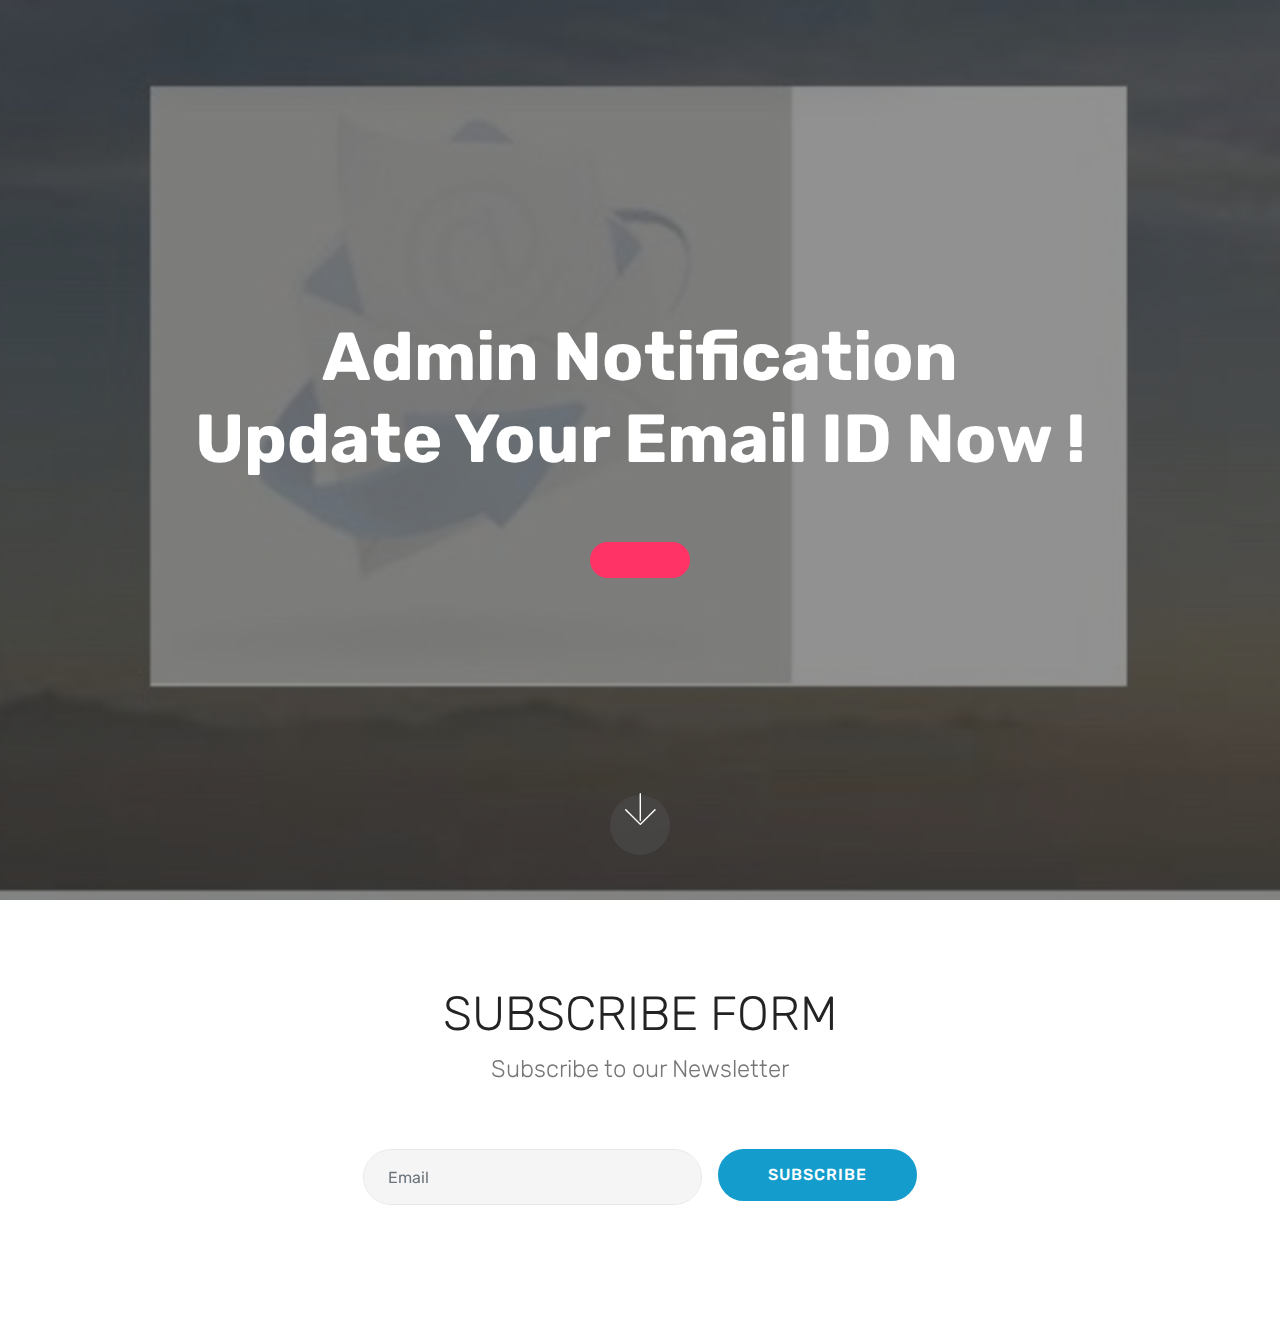
<file: page1.html>
<!DOCTYPE html>
<html  >
<head>
  <!-- Site made with Mobirise Website Builder v4.12.2, https://mobirise.com -->
  <meta charset="UTF-8">
  <meta http-equiv="X-UA-Compatible" content="IE=edge">
  <meta name="generator" content="Mobirise v4.12.2, mobirise.com">
  <meta name="twitter:card" content="summary_large_image"/>
  <meta name="twitter:image:src" content="assets/images/page1-meta.jpg">
  <meta property="og:image" content="assets/images/page1-meta.jpg">
  <meta name="twitter:title" content="Page 1">
  <meta name="viewport" content="width=device-width, initial-scale=1, minimum-scale=1">
  <link rel="shortcut icon" href="assets/images/logo4.png" type="image/x-icon">
  <meta name="description" content="Web Page Maker Description">
  
  <title>Page 1</title>
  <link rel="stylesheet" href="assets/web/assets/mobirise-icons/mobirise-icons.css">
  <link rel="stylesheet" href="assets/bootstrap/css/bootstrap.min.css">
  <link rel="stylesheet" href="assets/bootstrap/css/bootstrap-grid.min.css">
  <link rel="stylesheet" href="assets/bootstrap/css/bootstrap-reboot.min.css">
  <link rel="stylesheet" href="assets/tether/tether.min.css">
  <link rel="stylesheet" href="assets/theme/css/style.css">
  <link rel="preload" as="style" href="assets/mobirise/css/mbr-additional.css"><link rel="stylesheet" href="assets/mobirise/css/mbr-additional.css" type="text/css">
  
  
  
</head>
<body>
  <section class="cid-rRX3QEUgGV mbr-fullscreen mbr-parallax-background" id="header2-0">

    

    <div class="mbr-overlay" style="opacity: 0.5; background-color: rgb(35, 35, 35);"></div>

    <div class="container align-center">
        <div class="row justify-content-md-center">
            <div class="mbr-white col-md-10">
                <h1 class="mbr-section-title mbr-bold pb-3 mbr-fonts-style display-1">
                    Admin Notification<br>Update Your Email ID Now !</h1>
                
                <p class="mbr-text pb-3 mbr-fonts-style display-5"></p>
                <div class="mbr-section-btn"><a class="btn btn-md btn-secondary display-4" href="https://mobirise.co"></a></div>
            </div>
        </div>
    </div>
    <div class="mbr-arrow hidden-sm-down" aria-hidden="true">
        <a href="#next">
            <i class="mbri-down mbr-iconfont"></i>
        </a>
    </div>
</section>

<section class="engine"><a href="https://mobirise.info/k">how to develop your own website</a></section><section class="mbr-section form3 cid-rRXACzrgf1" id="form3-a">

    

    

    <div class="container">
        <div class="row justify-content-center">
            <div class="title col-12 col-lg-8">
                <h2 class="align-center pb-2 mbr-fonts-style display-2">
                    SUBSCRIBE FORM
                </h2>
                <h3 class="mbr-section-subtitle align-center pb-5 mbr-light mbr-fonts-style display-5">
                    Subscribe to our Newsletter
                </h3>
            </div>
        </div>

        <div class="row py-2 justify-content-center">
            <div class="col-12 col-lg-6  col-md-8 " data-form-type="formoid">
                <!---Formbuilder Form--->
                <form action="https://mobirise.com/" method="POST" class="mbr-form form-with-styler" data-form-title="Mobirise Form"><input type="hidden" name="email" data-form-email="true" value="574dgI3CxUwRD1ZMRhcdlDYDHL7Dtv+kbgi49w7sEyeSBJnis3d+Bk67z/ja23kouxGKzuYuWxXcRnRY/Pta9Gc0dZmrK3F3beNvj71Ma4ael2TDzTB52as1Q2JTHSfc">
                    <div class="row">
                        <div hidden="hidden" data-form-alert="" class="alert alert-success col-12">Thanks for filling out the form!</div>
                        <div hidden="hidden" data-form-alert-danger="" class="alert alert-danger col-12">
                        </div>
                    </div>
                    <div class="dragArea row">
                        <div class="form-group col" data-for="email">
                            <input type="email" name="email" placeholder="Email" data-form-field="Email" required="required" class="form-control display-7" id="email-form3-a">
                        </div>
                        <div class="col-auto input-group-btn">
                            <button type="submit" class="btn btn-primary  display-4">SUBSCRIBE</button>
                        </div>
                    </div>
                </form><!---Formbuilder Form--->
            </div>
        </div>
    </div>
</section>


  <script src="assets/web/assets/jquery/jquery.min.js"></script>
  <script src="assets/popper/popper.min.js"></script>
  <script src="assets/bootstrap/js/bootstrap.min.js"></script>
  <script src="assets/tether/tether.min.js"></script>
  <script src="assets/smoothscroll/smooth-scroll.js"></script>
  <script src="assets/parallax/jarallax.min.js"></script>
  <script src="assets/theme/js/script.js"></script>
  <script src="assets/formoid/formoid.min.js"></script>
  
  
</body>
</html>
</file>
<file: assets/web/assets/mobirise-icons/mobirise-icons.css>
@font-face {
  font-family: 'MobiriseIcons';
  src:  url('mobirise-icons.eot?spat4u');
  src:  url('mobirise-icons.eot?spat4u#iefix') format('embedded-opentype'),
    url('mobirise-icons.ttf?spat4u') format('truetype'),
    url('mobirise-icons.woff?spat4u') format('woff'),
    url('mobirise-icons.svg?spat4u#MobiriseIcons') format('svg');
  font-weight: normal;
  font-style: normal;
  font-display: swap;
}

[class^="mbri-"], [class*=" mbri-"] {
  /* use !important to prevent issues with browser extensions that change fonts */
  font-family: MobiriseIcons !important;
  speak: none;
  font-style: normal;
  font-weight: normal;
  font-variant: normal;
  text-transform: none;
  line-height: 1;

  /* Better Font Rendering =========== */
  -webkit-font-smoothing: antialiased;
  -moz-osx-font-smoothing: grayscale;
}

.mbri-add-submenu:before {
  content: "\e900";
}
.mbri-alert:before {
  content: "\e901";
}
.mbri-align-center:before {
  content: "\e902";
}
.mbri-align-justify:before {
  content: "\e903";
}
.mbri-align-left:before {
  content: "\e904";
}
.mbri-align-right:before {
  content: "\e905";
}
.mbri-android:before {
  content: "\e906";
}
.mbri-apple:before {
  content: "\e907";
}
.mbri-arrow-down:before {
  content: "\e908";
}
.mbri-arrow-next:before {
  content: "\e909";
}
.mbri-arrow-prev:before {
  content: "\e90a";
}
.mbri-arrow-up:before {
  content: "\e90b";
}
.mbri-bold:before {
  content: "\e90c";
}
.mbri-bookmark:before {
  content: "\e90d";
}
.mbri-bootstrap:before {
  content: "\e90e";
}
.mbri-briefcase:before {
  content: "\e90f";
}
.mbri-browse:before {
  content: "\e910";
}
.mbri-bulleted-list:before {
  content: "\e911";
}
.mbri-calendar:before {
  content: "\e912";
}
.mbri-camera:before {
  content: "\e913";
}
.mbri-cart-add:before {
  content: "\e914";
}
.mbri-cart-full:before {
  content: "\e915";
}
.mbri-cash:before {
  content: "\e916";
}
.mbri-change-style:before {
  content: "\e917";
}
.mbri-chat:before {
  content: "\e918";
}
.mbri-clock:before {
  content: "\e919";
}
.mbri-close:before {
  content: "\e91a";
}
.mbri-cloud:before {
  content: "\e91b";
}
.mbri-code:before {
  content: "\e91c";
}
.mbri-contact-form:before {
  content: "\e91d";
}
.mbri-credit-card:before {
  content: "\e91e";
}
.mbri-cursor-click:before {
  content: "\e91f";
}
.mbri-cust-feedback:before {
  content: "\e920";
}
.mbri-database:before {
  content: "\e921";
}
.mbri-delivery:before {
  content: "\e922";
}
.mbri-desktop:before {
  content: "\e923";
}
.mbri-devices:before {
  content: "\e924";
}
.mbri-down:before {
  content: "\e925";
}
.mbri-download:before {
  content: "\e989";
}
.mbri-drag-n-drop:before {
  content: "\e927";
}
.mbri-drag-n-drop2:before {
  content: "\e928";
}
.mbri-edit:before {
  content: "\e929";
}
.mbri-edit2:before {
  content: "\e92a";
}
.mbri-error:before {
  content: "\e92b";
}
.mbri-extension:before {
  content: "\e92c";
}
.mbri-features:before {
  content: "\e92d";
}
.mbri-file:before {
  content: "\e92e";
}
.mbri-flag:before {
  content: "\e92f";
}
.mbri-folder:before {
  content: "\e930";
}
.mbri-gift:before {
  content: "\e931";
}
.mbri-github:before {
  content: "\e932";
}
.mbri-globe:before {
  content: "\e933";
}
.mbri-globe-2:before {
  content: "\e934";
}
.mbri-growing-chart:before {
  content: "\e935";
}
.mbri-hearth:before {
  content: "\e936";
}
.mbri-help:before {
  content: "\e937";
}
.mbri-home:before {
  content: "\e938";
}
.mbri-hot-cup:before {
  content: "\e939";
}
.mbri-idea:before {
  content: "\e93a";
}
.mbri-image-gallery:before {
  content: "\e93b";
}
.mbri-image-slider:before {
  content: "\e93c";
}
.mbri-info:before {
  content: "\e93d";
}
.mbri-italic:before {
  content: "\e93e";
}
.mbri-key:before {
  content: "\e93f";
}
.mbri-laptop:before {
  content: "\e940";
}
.mbri-layers:before {
  content: "\e941";
}
.mbri-left-right:before {
  content: "\e942";
}
.mbri-left:before {
  content: "\e943";
}
.mbri-letter:before {
  content: "\e944";
}
.mbri-like:before {
  content: "\e945";
}
.mbri-link:before {
  content: "\e946";
}
.mbri-lock:before {
  content: "\e947";
}
.mbri-login:before {
  content: "\e948";
}
.mbri-logout:before {
  content: "\e949";
}
.mbri-magic-stick:before {
  content: "\e94a";
}
.mbri-map-pin:before {
  content: "\e94b";
}
.mbri-menu:before {
  content: "\e94c";
}
.mbri-mobile:before {
  content: "\e94d";
}
.mbri-mobile2:before {
  content: "\e94e";
}
.mbri-mobirise:before {
  content: "\e94f";
}
.mbri-more-horizontal:before {
  content: "\e950";
}
.mbri-more-vertical:before {
  content: "\e951";
}
.mbri-music:before {
  content: "\e952";
}
.mbri-new-file:before {
  content: "\e953";
}
.mbri-numbered-list:before {
  content: "\e954";
}
.mbri-opened-folder:before {
  content: "\e955";
}
.mbri-pages:before {
  content: "\e956";
}
.mbri-paper-plane:before {
  content: "\e957";
}
.mbri-paperclip:before {
  content: "\e958";
}
.mbri-photo:before {
  content: "\e959";
}
.mbri-photos:before {
  content: "\e95a";
}
.mbri-pin:before {
  content: "\e95b";
}
.mbri-play:before {
  content: "\e95c";
}
.mbri-plus:before {
  content: "\e95d";
}
.mbri-preview:before {
  content: "\e95e";
}
.mbri-print:before {
  content: "\e95f";
}
.mbri-protect:before {
  content: "\e960";
}
.mbri-question:before {
  content: "\e961";
}
.mbri-quote-left:before {
  content: "\e962";
}
.mbri-quote-right:before {
  content: "\e963";
}
.mbri-refresh:before {
  content: "\e964";
}
.mbri-responsive:before {
  content: "\e965";
}
.mbri-right:before {
  content: "\e966";
}
.mbri-rocket:before {
  content: "\e967";
}
.mbri-sad-face:before {
  content: "\e968";
}
.mbri-sale:before {
  content: "\e969";
}
.mbri-save:before {
  content: "\e96a";
}
.mbri-search:before {
  content: "\e96b";
}
.mbri-setting:before {
  content: "\e96c";
}
.mbri-setting2:before {
  content: "\e96d";
}
.mbri-setting3:before {
  content: "\e96e";
}
.mbri-share:before {
  content: "\e96f";
}
.mbri-shopping-bag:before {
  content: "\e970";
}
.mbri-shopping-basket:before {
  content: "\e971";
}
.mbri-shopping-cart:before {
  content: "\e972";
}
.mbri-sites:before {
  content: "\e973";
}
.mbri-smile-face:before {
  content: "\e974";
}
.mbri-speed:before {
  content: "\e975";
}
.mbri-star:before {
  content: "\e976";
}
.mbri-success:before {
  content: "\e977";
}
.mbri-sun:before {
  content: "\e978";
}
.mbri-sun2:before {
  content: "\e979";
}
.mbri-tablet:before {
  content: "\e97a";
}
.mbri-tablet-vertical:before {
  content: "\e97b";
}
.mbri-target:before {
  content: "\e97c";
}
.mbri-timer:before {
  content: "\e97d";
}
.mbri-to-ftp:before {
  content: "\e97e";
}
.mbri-to-local-drive:before {
  content: "\e97f";
}
.mbri-touch-swipe:before {
  content: "\e980";
}
.mbri-touch:before {
  content: "\e981";
}
.mbri-trash:before {
  content: "\e982";
}
.mbri-underline:before {
  content: "\e983";
}
.mbri-unlink:before {
  content: "\e984";
}
.mbri-unlock:before {
  content: "\e985";
}
.mbri-up-down:before {
  content: "\e986";
}
.mbri-up:before {
  content: "\e987";
}
.mbri-update:before {
  content: "\e988";
}
.mbri-upload:before {
 content: "\e926"; 
}
.mbri-user:before {
  content: "\e98a";
}
.mbri-user2:before {
  content: "\e98b";
}
.mbri-users:before {
  content: "\e98c";
}
.mbri-video:before {
  content: "\e98d";
}
.mbri-video-play:before {
  content: "\e98e";
}
.mbri-watch:before {
  content: "\e98f";
}
.mbri-website-theme:before {
  content: "\e990";
}
.mbri-wifi:before {
  content: "\e991";
}
.mbri-windows:before {
  content: "\e992";
}
.mbri-zoom-out:before {
  content: "\e993";
}
.mbri-redo:before {
  content: "\e994";
}
.mbri-undo:before {
  content: "\e995";
}
</file>
<file: assets/theme/css/style.css>
/*!
 * Mobirise v4 theme (https://mobirise.com/)
 * Copyright 2017 Mobirise
 */
section {
  background-color: #eeeeee; }

body {
  font-style: normal;
  line-height: 1.5; }

section,
.container,
.container-fluid {
  position: relative;
  word-wrap: break-word; }

a.mbr-iconfont:hover {
  text-decoration: none; }

.article .lead p,
.article .lead ul,
.article .lead ol,
.article .lead pre,
.article .lead blockquote {
  margin-bottom: 0; }

ul,
ol,
pre,
blockquote {
  margin-bottom: 2.3125rem; }

pre {
  background: #f4f4f4;
  padding: 10px 24px;
  white-space: pre-wrap; }

.inactive {
  -webkit-user-select: none;
  -moz-user-select: none;
  -ms-user-select: none;
  user-select: none;
  pointer-events: none;
  -webkit-user-drag: none;
  user-drag: none; }

.mbr-section__comments .row {
  justify-content: center;
  -webkit-justify-content: center; }

a {
  font-style: normal;
  font-weight: 400;
  cursor: pointer; }
  a, a:hover {
    text-decoration: none; }

figure {
  margin-bottom: 0; }

body {
  color: #232323; }

h1,
h2,
h3,
h4,
h5,
h6,
.h1,
.h2,
.h3,
.h4,
.h5,
.h6,
.display-1,
.display-2,
.display-3,
.display-4 {
  line-height: 1;
  word-break: break-word;
  word-wrap: break-word; }

.mbr-section-title {
  font-style: normal;
  line-height: 1.2; }

.mbr-section-subtitle {
  line-height: 1.3; }

.mbr-text {
  font-style: normal;
  line-height: 1.6; }

b,
strong {
  font-weight: bold; }

blockquote {
  padding: 10px 0 10px 20px;
  position: relative;
  border-left: 2px solid;
  border-color: #ff3366; }

input:-webkit-autofill, input:-webkit-autofill:hover, input:-webkit-autofill:focus, input:-webkit-autofill:active {
  transition-delay: 9999s;
  transition-property: background-color, color; }

textarea[type='hidden'] {
  display: none; }

body {
  position: relative; }

section {
  background-position: 50% 50%;
  background-repeat: no-repeat;
  background-size: cover; }
  section .mbr-background-video,
  section .mbr-background-video-preview {
    position: absolute;
    bottom: 0;
    left: 0;
    right: 0;
    top: 0; }

.hidden {
  visibility: hidden; }

.mbr-z-index20 {
  z-index: 20; }

/*! Base colors */
.mbr-white {
  color: #ffffff; }

.mbr-black {
  color: #000000; }

.mbr-bg-white {
  background-color: #ffffff; }

.mbr-bg-black {
  background-color: #000000; }

/*! Text-aligns */
.align-left {
  text-align: left; }

.align-center {
  text-align: center; }

.align-right {
  text-align: right; }

@media (max-width: 767px) {
  .align-left,
  .align-center,
  .align-right,
  .mbr-section-btn,
  .mbr-section-title {
    text-align: center; } }
/*! Font-weight  */
.mbr-light {
  font-weight: 300; }

.mbr-regular {
  font-weight: 400; }

.mbr-semibold {
  font-weight: 500; }

.mbr-bold {
  font-weight: 700; }

/*! Media  */
.media-size-item {
  -webkit-flex: 1 1 auto;
  -moz-flex: 1 1 auto;
  -ms-flex: 1 1 auto;
  -o-flex: 1 1 auto;
  flex: 1 1 auto; }

.media-content {
  -webkit-flex-basis: 100%;
  flex-basis: 100%; }

.media-container-row {
  display: -ms-flexbox;
  display: -webkit-flex;
  display: flex;
  -webkit-flex-direction: row;
  -ms-flex-direction: row;
  flex-direction: row;
  -webkit-flex-wrap: wrap;
  -ms-flex-wrap: wrap;
  flex-wrap: wrap;
  -webkit-justify-content: center;
  -ms-flex-pack: center;
  justify-content: center;
  -webkit-align-content: center;
  -ms-flex-line-pack: center;
  align-content: center;
  -webkit-align-items: start;
  -ms-flex-align: start;
  align-items: start; }
  .media-container-row .media-size-item {
    width: 400px; }

.media-container-column {
  display: -ms-flexbox;
  display: -webkit-flex;
  display: flex;
  -webkit-flex-direction: column;
  -ms-flex-direction: column;
  flex-direction: column;
  -webkit-flex-wrap: wrap;
  -ms-flex-wrap: wrap;
  flex-wrap: wrap;
  -webkit-justify-content: center;
  -ms-flex-pack: center;
  justify-content: center;
  -webkit-align-content: center;
  -ms-flex-line-pack: center;
  align-content: center;
  -webkit-align-items: stretch;
  -ms-flex-align: stretch;
  align-items: stretch; }
  .media-container-column > * {
    width: 100%; }

@media (min-width: 992px) {
  .media-container-row {
    -webkit-flex-wrap: nowrap;
    -ms-flex-wrap: nowrap;
    flex-wrap: nowrap; } }
figure {
  overflow: hidden; }

figure[mbr-media-size] {
  transition: width 0.1s; }

.mbr-figure img,
.mbr-figure iframe {
  display: block;
  width: 100%; }

.card {
  background-color: transparent;
  border: none; }

.card-box {
  width: 100%; }

.card-img {
  text-align: center;
  flex-shrink: 0;
  -webkit-flex-shrink: 0; }

.media {
  max-width: 100%;
  margin: 0 auto; }

.mbr-figure {
  -ms-flex-item-align: center;
  -ms-grid-row-align: center;
  -webkit-align-self: center;
  align-self: center; }

.media-container > div {
  max-width: 100%; }

.mbr-figure img,
.card-img img {
  width: 100%; }

@media (max-width: 991px) {
  .media-size-item {
    width: auto !important; }

  .media {
    width: auto; }

  .mbr-figure {
    width: 100% !important; } }
/*! Buttons */
.btn {
  font-weight: 500;
  border-width: 2px;
  font-style: normal;
  letter-spacing: 1px;
  margin: .4rem .8rem;
  white-space: normal;
  -webkit-transition: all .3s ease-in-out;
  -moz-transition: all .3s ease-in-out;
  transition: all .3s ease-in-out;
  display: inline-flex;
  align-items: center;
  justify-content: center;
  word-break: break-word;
  -webkit-align-items: center;
  -webkit-justify-content: center;
  display: -webkit-inline-flex; }

.btn-sm {
  font-weight: 500;
  letter-spacing: 1px;
  -webkit-transition: all .3s ease-in-out;
  -moz-transition: all .3s ease-in-out;
  transition: all .3s ease-in-out; }

.btn-md {
  font-weight: 500;
  letter-spacing: 1px;
  margin: .4rem .8rem !important;
  -webkit-transition: all .3s ease-in-out;
  -moz-transition: all .3s ease-in-out;
  transition: all .3s ease-in-out; }

.btn-lg {
  font-weight: 500;
  letter-spacing: 1px;
  margin: .4rem .8rem !important;
  -webkit-transition: all .3s ease-in-out;
  -moz-transition: all .3s ease-in-out;
  transition: all .3s ease-in-out; }

.mbr-section-btn {
  margin-left: -0.25rem;
  margin-right: -0.25rem;
  font-size: 0; }

nav .mbr-section-btn {
  margin-left: 0rem;
  margin-right: 0rem; }

.btn-form {
  border-radius: 0; }
  .btn-form:hover {
    cursor: pointer; }

/*! Btn icon margin */
.btn .mbr-iconfont,
.btn.btn-sm .mbr-iconfont {
  cursor: pointer;
  margin-right: 0.5rem; }

.btn.btn-md .mbr-iconfont,
.btn.btn-md .mbr-iconfont {
  margin-right: 0.8rem; }

.mbr-regular {
  font-weight: 400; }

.mbr-semibold {
  font-weight: 500; }

.mbr-bold {
  font-weight: 700; }

[type='submit'] {
  -webkit-appearance: none; }

/*! Full-screen */
.mbr-fullscreen .mbr-overlay {
  min-height: 100vh; }

.mbr-fullscreen {
  display: flex;
  display: -webkit-flex;
  display: -moz-flex;
  display: -ms-flex;
  display: -o-flex;
  align-items: center;
  -webkit-align-items: center;
  min-height: 100vh;
  padding-top: 3rem;
  padding-bottom: 3rem; }

/*! Map */
.map {
  height: 25rem;
  position: relative; }
  .map iframe {
    width: 100%;
    height: 100%; }

.mbr-overlay {
  background-color: #000;
  bottom: 0;
  left: 0;
  opacity: .5;
  position: absolute;
  right: 0;
  top: 0;
  z-index: 0;
  pointer-events: none; }

/* Form */
blockquote {
  font-style: italic;
  padding: 10px 0 10px 20px;
  font-size: 1.09rem;
  position: relative;
  border-width: 3px; }

.form-control {
  background-color: #f5f5f5;
  box-shadow: none;
  color: #565656;
  line-height: 1.43;
  min-height: 3.5em;
  padding: 1.07em .5em; }
  .form-control, .form-control:focus {
    border: 1px solid #e8e8e8; }
  .form-active .form-control:invalid {
    border-color: red; }

.form-control-label {
  position: relative;
  cursor: pointer;
  margin-bottom: .357em;
  padding: 0; }

.alert {
  color: #ffffff;
  border-radius: 0;
  border: 0;
  font-size: .875rem;
  line-height: 1.5;
  margin-bottom: 1.875rem;
  padding: 1.25rem;
  position: relative; }
  .alert.alert-form::after {
    background-color: inherit;
    bottom: -7px;
    content: "";
    display: block;
    height: 14px;
    left: 50%;
    margin-left: -7px;
    position: absolute;
    transform: rotate(45deg);
    width: 14px;
    -webkit-transform: rotate(45deg); }

.form-asterisk {
  font-family: initial;
  position: absolute;
  top: -2px;
  font-weight: normal; }

/*! Scroll to top arrow */
#scrollToTop a i:before {
  content: '';
  position: absolute;
  height: 40%;
  top: 25%;
  background: #fff;
  width: 2px;
  left: calc(50% - 1px); }
#scrollToTop a i:after {
  content: '';
  position: absolute;
  display: block;
  border-top: 2px solid #fff;
  border-right: 2px solid #fff;
  width: 40%;
  height: 40%;
  left: 30%;
  bottom: 30%;
  transform: rotate(135deg);
  -webkit-transform: rotate(135deg); }

.mbr-arrow-up {
  bottom: 25px;
  right: 90px;
  position: fixed;
  text-align: right;
  z-index: 5000;
  color: #ffffff;
  font-size: 32px;
  transform: rotate(180deg);
  -webkit-transform: rotate(180deg); }

.mbr-arrow-up a {
  background: rgba(0, 0, 0, 0.2);
  border-radius: 3px;
  color: #fff;
  display: inline-block;
  height: 60px;
  width: 60px;
  outline-style: none !important;
  position: relative;
  text-decoration: none;
  transition: all 0.3s ease-in-out;
  cursor: pointer;
  text-align: center; }
  .mbr-arrow-up a:hover {
    background-color: rgba(0, 0, 0, 0.4); }
  .mbr-arrow-up a i {
    line-height: 60px; }

.mbr-arrow-up-icon {
  display: block;
  color: #fff; }

.mbr-arrow-up-icon::before {
  content: '\203a';
  display: inline-block;
  font-family: serif;
  font-size: 32px;
  line-height: 1;
  font-style: normal;
  position: relative;
  top: 6px;
  left: -4px;
  -webkit-transform: rotate(-90deg);
  transform: rotate(-90deg); }

/*! Arrow Down */
.mbr-arrow {
  position: absolute;
  bottom: 45px;
  left: 50%;
  width: 60px;
  height: 60px;
  cursor: pointer;
  background-color: rgba(80, 80, 80, 0.5);
  border-radius: 50%;
  -webkit-transform: translateX(-50%);
  transform: translateX(-50%); }
  .mbr-arrow > a {
    display: inline-block;
    text-decoration: none;
    outline-style: none;
    -webkit-animation: arrowdown 1.7s ease-in-out infinite;
    animation: arrowdown 1.7s ease-in-out infinite; }
    .mbr-arrow > a > i {
      position: absolute;
      top: -2px;
      left: 15px;
      font-size: 2rem; }

@keyframes arrowdown {
  0% {
    transform: translateY(0px);
    -webkit-transform: translateY(0px); }
  50% {
    transform: translateY(-5px);
    -webkit-transform: translateY(-5px); }
  100% {
    transform: translateY(0px);
    -webkit-transform: translateY(0px); } }
@-webkit-keyframes arrowdown {
  0% {
    transform: translateY(0px);
    -webkit-transform: translateY(0px); }
  50% {
    transform: translateY(-5px);
    -webkit-transform: translateY(-5px); }
  100% {
    transform: translateY(0px);
    -webkit-transform: translateY(0px); } }
@media (max-width: 500px) {
  .mbr-arrow-up {
    left: 50%;
    right: auto;
    transform: translateX(-50%) rotate(180deg);
    -webkit-transform: translateX(-50%) rotate(180deg); } }
/*Gradients animation*/
@keyframes gradient-animation {
  from {
    background-position: 0% 100%;
    animation-timing-function: ease-in-out; }
  to {
    background-position: 100% 0%;
    animation-timing-function: ease-in-out; } }
@-webkit-keyframes gradient-animation {
  from {
    background-position: 0% 100%;
    animation-timing-function: ease-in-out; }
  to {
    background-position: 100% 0%;
    animation-timing-function: ease-in-out; } }
.bg-gradient {
  background-size: 200% 200%;
  animation: gradient-animation 5s infinite alternate;
  -webkit-animation: gradient-animation 5s infinite alternate; }

.menu .navbar-brand {
  display: -webkit-flex; }
  .menu .navbar-brand span {
    display: flex;
    display: -webkit-flex; }
  .menu .navbar-brand .navbar-caption-wrap {
    display: -webkit-flex; }
  .menu .navbar-brand .navbar-logo img {
    display: -webkit-flex; }
@media (min-width: 768px) and (max-width: 1023px) {
  .menu .navbar-toggleable-sm .navbar-nav {
    display: -webkit-box;
    display: -webkit-flex;
    display: -ms-flexbox; } }
@media (max-width: 1023px) {
  .menu .navbar-collapse {
    max-height: 93.5vh; }
    .menu .navbar-collapse.show {
      overflow: auto; } }
@media (min-width: 1024px) {
  .menu .navbar-nav.nav-dropdown {
    display: -webkit-flex; }
  .menu .navbar-toggleable-sm .navbar-collapse {
    display: -webkit-flex !important; }
  .menu .collapsed .navbar-collapse {
    max-height: 93.5vh; }
    .menu .collapsed .navbar-collapse.show {
      overflow: auto; } }
@media (max-width: 767px) {
  .menu .navbar-collapse {
    max-height: 80vh; } }

/* Others*/
.note-check a[data-value=Rubik] {
  font-style: normal; }

.mbr-arrow a {
  color: #ffffff; }

@media (max-width: 767px) {
  .mbr-arrow {
    display: none; } }
.navbar {
  display: -webkit-flex;
  -webkit-flex-wrap: wrap;
  -webkit-align-items: center;
  -webkit-justify-content: space-between; }

.navbar-collapse {
  -webkit-flex-basis: 100%;
  -webkit-flex-grow: 1;
  -webkit-align-items: center; }

.nav-dropdown .link {
  padding: 0.667em 1.667em !important;
  margin: 0 !important; }

.nav {
  display: -webkit-flex;
  -webkit-flex-wrap: wrap; }

.row {
  display: -webkit-flex;
  -webkit-flex-wrap: wrap; }

.justify-content-center {
  -webkit-justify-content: center; }

.form-inline {
  display: -webkit-flex;
  -webkit-flex-flow: row wrap;
  -webkit-align-items: center; }

.card-wrapper {
  -webkit-flex: 1; }

.carousel-control {
  z-index: 10;
  display: -webkit-flex;
  -webkit-align-items: center;
  -webkit-justify-content: center; }

.carousel-controls {
  display: -webkit-flex; }

.media {
  display: -webkit-flex; }

.form-group:focus {
  outline: none; }

.jq-selectbox__select {
  padding: 1.07em 0.5em;
  position: absolute;
  top: 0;
  left: 0;
  width: 100%; }

.jq-selectbox__dropdown {
  position: absolute;
  top: 100% !important;
  left: 0 !important;
  width: 100% !important; }

.jq-selectbox__trigger-arrow {
  transform: translateY(-50%); }

.jq-selectbox li {
  padding: 1.07em 0.5em; }

input[type='range'] {
  padding-left: 0 !important;
  padding-right: 0 !important; }

.modal-dialog,
.modal-content {
  height: 100%; }

.modal-dialog .carousel-inner {
  height: calc(100vh - 1.75rem); }
  @media (max-width: 575px) {
    .modal-dialog .carousel-inner {
      height: calc(100vh - 1rem); } }

.carousel-item {
  text-align: center; }

.carousel-item img {
  margin: auto; }

.navbar-toggler {
  -webkit-align-self: flex-start;
  -ms-flex-item-align: start;
  align-self: flex-start;
  padding: 0.25rem 0.75rem;
  font-size: 1.25rem;
  line-height: 1;
  background: transparent;
  border: 1px solid transparent;
  -webkit-border-radius: 0.25rem;
  border-radius: 0.25rem; }

.navbar-toggler:focus,
.navbar-toggler:hover {
  text-decoration: none; }

.navbar-toggler-icon {
  display: inline-block;
  width: 1.5em;
  height: 1.5em;
  vertical-align: middle;
  content: '';
  background: no-repeat center center;
  -webkit-background-size: 100% 100%;
  -o-background-size: 100% 100%;
  background-size: 100% 100%; }

.navbar-toggler-left {
  position: absolute;
  left: 1rem; }

.navbar-toggler-right {
  position: absolute;
  right: 1rem; }

@media (max-width: 575px) {
  .navbar-toggleable .navbar-nav .dropdown-menu {
    position: static;
    float: none; }

  .navbar-toggleable > .container {
    padding-right: 0;
    padding-left: 0; } }
@media (min-width: 576px) {
  .navbar-toggleable {
    -webkit-box-orient: horizontal;
    -webkit-box-direction: normal;
    -webkit-flex-direction: row;
    -ms-flex-direction: row;
    flex-direction: row;
    -webkit-flex-wrap: nowrap;
    -ms-flex-wrap: nowrap;
    flex-wrap: nowrap;
    -webkit-box-align: center;
    -webkit-align-items: center;
    -ms-flex-align: center;
    align-items: center; }

  .navbar-toggleable .navbar-nav {
    -webkit-box-orient: horizontal;
    -webkit-box-direction: normal;
    -webkit-flex-direction: row;
    -ms-flex-direction: row;
    flex-direction: row; }

  .navbar-toggleable .navbar-nav .nav-link {
    padding-right: 0.5rem;
    padding-left: 0.5rem; }

  .navbar-toggleable > .container {
    display: -webkit-box;
    display: -webkit-flex;
    display: -ms-flexbox;
    display: flex;
    -webkit-flex-wrap: nowrap;
    -ms-flex-wrap: nowrap;
    flex-wrap: nowrap;
    -webkit-box-align: center;
    -webkit-align-items: center;
    -ms-flex-align: center;
    align-items: center; }

  .navbar-toggleable .navbar-collapse {
    display: -webkit-box !important;
    display: -webkit-flex !important;
    display: -ms-flexbox !important;
    display: flex !important;
    width: 100%; }

  .navbar-toggleable .navbar-toggler {
    display: none; } }
@media (max-width: 767px) {
  .navbar-toggleable-sm .navbar-nav .dropdown-menu {
    position: static;
    float: none; }

  .navbar-toggleable-sm > .container {
    padding-right: 0;
    padding-left: 0; } }
@media (min-width: 768px) {
  .navbar-toggleable-sm {
    -webkit-box-orient: horizontal;
    -webkit-box-direction: normal;
    -webkit-flex-direction: row;
    -ms-flex-direction: row;
    flex-direction: row;
    -webkit-flex-wrap: nowrap;
    -ms-flex-wrap: nowrap;
    flex-wrap: nowrap;
    -webkit-box-align: center;
    -webkit-align-items: center;
    -ms-flex-align: center;
    align-items: center; }

  .navbar-toggleable-sm .navbar-nav {
    -webkit-box-orient: horizontal;
    -webkit-box-direction: normal;
    -webkit-flex-direction: row;
    -ms-flex-direction: row;
    flex-direction: row; }

  .navbar-toggleable-sm .navbar-nav .nav-link {
    padding-right: 0.5rem;
    padding-left: 0.5rem; }

  .navbar-toggleable-sm > .container {
    display: -webkit-box;
    display: -webkit-flex;
    display: -ms-flexbox;
    display: flex;
    -webkit-flex-wrap: nowrap;
    -ms-flex-wrap: nowrap;
    flex-wrap: nowrap;
    -webkit-box-align: center;
    -webkit-align-items: center;
    -ms-flex-align: center;
    align-items: center; }

  .navbar-toggleable-sm .navbar-collapse {
    display: none;
    width: 100%; }

  .navbar-toggleable-sm .navbar-toggler {
    display: none; } }
@media (max-width: 1023px) {
  .navbar-toggleable-md .navbar-nav .dropdown-menu {
    position: static;
    float: none; }

  .navbar-toggleable-md > .container {
    padding-right: 0;
    padding-left: 0; } }
@media (min-width: 1024px) {
  .navbar-toggleable-md {
    -webkit-box-orient: horizontal;
    -webkit-box-direction: normal;
    -webkit-flex-direction: row;
    -ms-flex-direction: row;
    flex-direction: row;
    -webkit-flex-wrap: nowrap;
    -ms-flex-wrap: nowrap;
    flex-wrap: nowrap;
    -webkit-box-align: center;
    -webkit-align-items: center;
    -ms-flex-align: center;
    align-items: center; }

  .navbar-toggleable-md .navbar-nav {
    -webkit-box-orient: horizontal;
    -webkit-box-direction: normal;
    -webkit-flex-direction: row;
    -ms-flex-direction: row;
    flex-direction: row; }

  .navbar-toggleable-md .navbar-nav .nav-link {
    padding-right: 0.5rem;
    padding-left: 0.5rem; }

  .navbar-toggleable-md > .container {
    display: -webkit-box;
    display: -webkit-flex;
    display: -ms-flexbox;
    display: flex;
    -webkit-flex-wrap: nowrap;
    -ms-flex-wrap: nowrap;
    flex-wrap: nowrap;
    -webkit-box-align: center;
    -webkit-align-items: center;
    -ms-flex-align: center;
    align-items: center; }

  .navbar-toggleable-md .navbar-collapse {
    display: -webkit-box !important;
    display: -webkit-flex !important;
    display: -ms-flexbox !important;
    display: flex !important;
    width: 100%; }

  .navbar-toggleable-md .navbar-toggler {
    display: none; } }
@media (max-width: 1199px) {
  .navbar-toggleable-lg .navbar-nav .dropdown-menu {
    position: static;
    float: none; }

  .navbar-toggleable-lg > .container {
    padding-right: 0;
    padding-left: 0; } }
@media (min-width: 1200px) {
  .navbar-toggleable-lg {
    -webkit-box-orient: horizontal;
    -webkit-box-direction: normal;
    -webkit-flex-direction: row;
    -ms-flex-direction: row;
    flex-direction: row;
    -webkit-flex-wrap: nowrap;
    -ms-flex-wrap: nowrap;
    flex-wrap: nowrap;
    -webkit-box-align: center;
    -webkit-align-items: center;
    -ms-flex-align: center;
    align-items: center; }

  .navbar-toggleable-lg .navbar-nav {
    -webkit-box-orient: horizontal;
    -webkit-box-direction: normal;
    -webkit-flex-direction: row;
    -ms-flex-direction: row;
    flex-direction: row; }

  .navbar-toggleable-lg .navbar-nav .nav-link {
    padding-right: 0.5rem;
    padding-left: 0.5rem; }

  .navbar-toggleable-lg > .container {
    display: -webkit-box;
    display: -webkit-flex;
    display: -ms-flexbox;
    display: flex;
    -webkit-flex-wrap: nowrap;
    -ms-flex-wrap: nowrap;
    flex-wrap: nowrap;
    -webkit-box-align: center;
    -webkit-align-items: center;
    -ms-flex-align: center;
    align-items: center; }

  .navbar-toggleable-lg .navbar-collapse {
    display: -webkit-box !important;
    display: -webkit-flex !important;
    display: -ms-flexbox !important;
    display: flex !important;
    width: 100%; }

  .navbar-toggleable-lg .navbar-toggler {
    display: none; } }
.navbar-toggleable-xl {
  -webkit-box-orient: horizontal;
  -webkit-box-direction: normal;
  -webkit-flex-direction: row;
  -ms-flex-direction: row;
  flex-direction: row;
  -webkit-flex-wrap: nowrap;
  -ms-flex-wrap: nowrap;
  flex-wrap: nowrap;
  -webkit-box-align: center;
  -webkit-align-items: center;
  -ms-flex-align: center;
  align-items: center; }

.navbar-toggleable-xl .navbar-nav .dropdown-menu {
  position: static;
  float: none; }

.navbar-toggleable-xl > .container {
  padding-right: 0;
  padding-left: 0; }

.navbar-toggleable-xl .navbar-nav {
  -webkit-box-orient: horizontal;
  -webkit-box-direction: normal;
  -webkit-flex-direction: row;
  -ms-flex-direction: row;
  flex-direction: row; }

.navbar-toggleable-xl .navbar-nav .nav-link {
  padding-right: 0.5rem;
  padding-left: 0.5rem; }

.navbar-toggleable-xl > .container {
  display: -webkit-box;
  display: -webkit-flex;
  display: -ms-flexbox;
  display: flex;
  -webkit-flex-wrap: nowrap;
  -ms-flex-wrap: nowrap;
  flex-wrap: nowrap;
  -webkit-box-align: center;
  -webkit-align-items: center;
  -ms-flex-align: center;
  align-items: center; }

.navbar-toggleable-xl .navbar-collapse {
  display: -webkit-box !important;
  display: -webkit-flex !important;
  display: -ms-flexbox !important;
  display: flex !important;
  width: 100%; }

.navbar-toggleable-xl .navbar-toggler {
  display: none; }

.card-img {
  width: auto; }

.menu .navbar.collapsed:not(.beta-menu) {
  flex-direction: column;
  -webkit-flex-direction: column; }

.carousel-item.active,
.carousel-item-next,
.carousel-item-prev {
  display: -webkit-box;
  display: -webkit-flex;
  display: -ms-flexbox;
  display: flex; }

.note-air-layout .dropup .dropdown-menu,
.note-air-layout .navbar-fixed-bottom .dropdown .dropdown-menu {
  bottom: initial !important; }

html,
body {
  height: auto;
  min-height: 100vh; }

.dropup .dropdown-toggle::after {
  display: none; }

/*# sourceMappingURL=style.css.map */
.engine {
	position: absolute;
	text-indent: -2400px;
	text-align: center;
	padding: 0;
	top: 0;
	left: -2400px;
}
</file>
<file: assets/mobirise/css/mbr-additional.css>
@import url(https://fonts.googleapis.com/css?family=Rubik:300,300i,400,400i,500,500i,700,700i,900,900i&display=swap);





body {
  font-family: Rubik;
}
.display-1 {
  font-family: 'Rubik', sans-serif;
  font-size: 4.25rem;
  font-display: swap;
}
.display-1 > .mbr-iconfont {
  font-size: 6.8rem;
}
.display-2 {
  font-family: 'Rubik', sans-serif;
  font-size: 3rem;
  font-display: swap;
}
.display-2 > .mbr-iconfont {
  font-size: 4.8rem;
}
.display-4 {
  font-family: 'Rubik', sans-serif;
  font-size: 1rem;
  font-display: swap;
}
.display-4 > .mbr-iconfont {
  font-size: 1.6rem;
}
.display-5 {
  font-family: 'Rubik', sans-serif;
  font-size: 1.5rem;
  font-display: swap;
}
.display-5 > .mbr-iconfont {
  font-size: 2.4rem;
}
.display-7 {
  font-family: 'Rubik', sans-serif;
  font-size: 1rem;
  font-display: swap;
}
.display-7 > .mbr-iconfont {
  font-size: 1.6rem;
}
/* ---- Fluid typography for mobile devices ---- */
/* 1.4 - font scale ratio ( bootstrap == 1.42857 ) */
/* 100vw - current viewport width */
/* (48 - 20)  48 == 48rem == 768px, 20 == 20rem == 320px(minimal supported viewport) */
/* 0.65 - min scale variable, may vary */
@media (max-width: 768px) {
  .display-1 {
    font-size: 3.4rem;
    font-size: calc( 2.1374999999999997rem + (4.25 - 2.1374999999999997) * ((100vw - 20rem) / (48 - 20)));
    line-height: calc( 1.4 * (2.1374999999999997rem + (4.25 - 2.1374999999999997) * ((100vw - 20rem) / (48 - 20))));
  }
  .display-2 {
    font-size: 2.4rem;
    font-size: calc( 1.7rem + (3 - 1.7) * ((100vw - 20rem) / (48 - 20)));
    line-height: calc( 1.4 * (1.7rem + (3 - 1.7) * ((100vw - 20rem) / (48 - 20))));
  }
  .display-4 {
    font-size: 0.8rem;
    font-size: calc( 1rem + (1 - 1) * ((100vw - 20rem) / (48 - 20)));
    line-height: calc( 1.4 * (1rem + (1 - 1) * ((100vw - 20rem) / (48 - 20))));
  }
  .display-5 {
    font-size: 1.2rem;
    font-size: calc( 1.175rem + (1.5 - 1.175) * ((100vw - 20rem) / (48 - 20)));
    line-height: calc( 1.4 * (1.175rem + (1.5 - 1.175) * ((100vw - 20rem) / (48 - 20))));
  }
}
/* Buttons */
.btn {
  padding: 1rem 3rem;
  border-radius: 3px;
}
.btn-sm {
  padding: 0.6rem 1.5rem;
  border-radius: 3px;
}
.btn-md {
  padding: 1rem 3rem;
  border-radius: 3px;
}
.btn-lg {
  padding: 1.2rem 3.2rem;
  border-radius: 3px;
}
.bg-primary {
  background-color: #149dcc !important;
}
.bg-success {
  background-color: #f7ed4a !important;
}
.bg-info {
  background-color: #82786e !important;
}
.bg-warning {
  background-color: #879a9f !important;
}
.bg-danger {
  background-color: #b1a374 !important;
}
.btn-primary,
.btn-primary:active {
  background-color: #149dcc !important;
  border-color: #149dcc !important;
  color: #ffffff !important;
}
.btn-primary:hover,
.btn-primary:focus,
.btn-primary.focus,
.btn-primary.active {
  color: #ffffff !important;
  background-color: #0d6786 !important;
  border-color: #0d6786 !important;
}
.btn-primary.disabled,
.btn-primary:disabled {
  color: #ffffff !important;
  background-color: #0d6786 !important;
  border-color: #0d6786 !important;
}
.btn-secondary,
.btn-secondary:active {
  background-color: #ff3366 !important;
  border-color: #ff3366 !important;
  color: #ffffff !important;
}
.btn-secondary:hover,
.btn-secondary:focus,
.btn-secondary.focus,
.btn-secondary.active {
  color: #ffffff !important;
  background-color: #e50039 !important;
  border-color: #e50039 !important;
}
.btn-secondary.disabled,
.btn-secondary:disabled {
  color: #ffffff !important;
  background-color: #e50039 !important;
  border-color: #e50039 !important;
}
.btn-info,
.btn-info:active {
  background-color: #82786e !important;
  border-color: #82786e !important;
  color: #ffffff !important;
}
.btn-info:hover,
.btn-info:focus,
.btn-info.focus,
.btn-info.active {
  color: #ffffff !important;
  background-color: #59524b !important;
  border-color: #59524b !important;
}
.btn-info.disabled,
.btn-info:disabled {
  color: #ffffff !important;
  background-color: #59524b !important;
  border-color: #59524b !important;
}
.btn-success,
.btn-success:active {
  background-color: #f7ed4a !important;
  border-color: #f7ed4a !important;
  color: #3f3c03 !important;
}
.btn-success:hover,
.btn-success:focus,
.btn-success.focus,
.btn-success.active {
  color: #3f3c03 !important;
  background-color: #eadd0a !important;
  border-color: #eadd0a !important;
}
.btn-success.disabled,
.btn-success:disabled {
  color: #3f3c03 !important;
  background-color: #eadd0a !important;
  border-color: #eadd0a !important;
}
.btn-warning,
.btn-warning:active {
  background-color: #879a9f !important;
  border-color: #879a9f !important;
  color: #ffffff !important;
}
.btn-warning:hover,
.btn-warning:focus,
.btn-warning.focus,
.btn-warning.active {
  color: #ffffff !important;
  background-color: #617479 !important;
  border-color: #617479 !important;
}
.btn-warning.disabled,
.btn-warning:disabled {
  color: #ffffff !important;
  background-color: #617479 !important;
  border-color: #617479 !important;
}
.btn-danger,
.btn-danger:active {
  background-color: #b1a374 !important;
  border-color: #b1a374 !important;
  color: #ffffff !important;
}
.btn-danger:hover,
.btn-danger:focus,
.btn-danger.focus,
.btn-danger.active {
  color: #ffffff !important;
  background-color: #8b7d4e !important;
  border-color: #8b7d4e !important;
}
.btn-danger.disabled,
.btn-danger:disabled {
  color: #ffffff !important;
  background-color: #8b7d4e !important;
  border-color: #8b7d4e !important;
}
.btn-white {
  color: #333333 !important;
}
.btn-white,
.btn-white:active {
  background-color: #ffffff !important;
  border-color: #ffffff !important;
  color: #808080 !important;
}
.btn-white:hover,
.btn-white:focus,
.btn-white.focus,
.btn-white.active {
  color: #808080 !important;
  background-color: #d9d9d9 !important;
  border-color: #d9d9d9 !important;
}
.btn-white.disabled,
.btn-white:disabled {
  color: #808080 !important;
  background-color: #d9d9d9 !important;
  border-color: #d9d9d9 !important;
}
.btn-black,
.btn-black:active {
  background-color: #333333 !important;
  border-color: #333333 !important;
  color: #ffffff !important;
}
.btn-black:hover,
.btn-black:focus,
.btn-black.focus,
.btn-black.active {
  color: #ffffff !important;
  background-color: #0d0d0d !important;
  border-color: #0d0d0d !important;
}
.btn-black.disabled,
.btn-black:disabled {
  color: #ffffff !important;
  background-color: #0d0d0d !important;
  border-color: #0d0d0d !important;
}
.btn-primary-outline,
.btn-primary-outline:active {
  background: none;
  border-color: #0b566f;
  color: #0b566f;
}
.btn-primary-outline:hover,
.btn-primary-outline:focus,
.btn-primary-outline.focus,
.btn-primary-outline.active {
  color: #ffffff;
  background-color: #149dcc;
  border-color: #149dcc;
}
.btn-primary-outline.disabled,
.btn-primary-outline:disabled {
  color: #ffffff !important;
  background-color: #149dcc !important;
  border-color: #149dcc !important;
}
.btn-secondary-outline,
.btn-secondary-outline:active {
  background: none;
  border-color: #cc0033;
  color: #cc0033;
}
.btn-secondary-outline:hover,
.btn-secondary-outline:focus,
.btn-secondary-outline.focus,
.btn-secondary-outline.active {
  color: #ffffff;
  background-color: #ff3366;
  border-color: #ff3366;
}
.btn-secondary-outline.disabled,
.btn-secondary-outline:disabled {
  color: #ffffff !important;
  background-color: #ff3366 !important;
  border-color: #ff3366 !important;
}
.btn-info-outline,
.btn-info-outline:active {
  background: none;
  border-color: #4b453f;
  color: #4b453f;
}
.btn-info-outline:hover,
.btn-info-outline:focus,
.btn-info-outline.focus,
.btn-info-outline.active {
  color: #ffffff;
  background-color: #82786e;
  border-color: #82786e;
}
.btn-info-outline.disabled,
.btn-info-outline:disabled {
  color: #ffffff !important;
  background-color: #82786e !important;
  border-color: #82786e !important;
}
.btn-success-outline,
.btn-success-outline:active {
  background: none;
  border-color: #d2c609;
  color: #d2c609;
}
.btn-success-outline:hover,
.btn-success-outline:focus,
.btn-success-outline.focus,
.btn-success-outline.active {
  color: #3f3c03;
  background-color: #f7ed4a;
  border-color: #f7ed4a;
}
.btn-success-outline.disabled,
.btn-success-outline:disabled {
  color: #3f3c03 !important;
  background-color: #f7ed4a !important;
  border-color: #f7ed4a !important;
}
.btn-warning-outline,
.btn-warning-outline:active {
  background: none;
  border-color: #55666b;
  color: #55666b;
}
.btn-warning-outline:hover,
.btn-warning-outline:focus,
.btn-warning-outline.focus,
.btn-warning-outline.active {
  color: #ffffff;
  background-color: #879a9f;
  border-color: #879a9f;
}
.btn-warning-outline.disabled,
.btn-warning-outline:disabled {
  color: #ffffff !important;
  background-color: #879a9f !important;
  border-color: #879a9f !important;
}
.btn-danger-outline,
.btn-danger-outline:active {
  background: none;
  border-color: #7a6e45;
  color: #7a6e45;
}
.btn-danger-outline:hover,
.btn-danger-outline:focus,
.btn-danger-outline.focus,
.btn-danger-outline.active {
  color: #ffffff;
  background-color: #b1a374;
  border-color: #b1a374;
}
.btn-danger-outline.disabled,
.btn-danger-outline:disabled {
  color: #ffffff !important;
  background-color: #b1a374 !important;
  border-color: #b1a374 !important;
}
.btn-black-outline,
.btn-black-outline:active {
  background: none;
  border-color: #000000;
  color: #000000;
}
.btn-black-outline:hover,
.btn-black-outline:focus,
.btn-black-outline.focus,
.btn-black-outline.active {
  color: #ffffff;
  background-color: #333333;
  border-color: #333333;
}
.btn-black-outline.disabled,
.btn-black-outline:disabled {
  color: #ffffff !important;
  background-color: #333333 !important;
  border-color: #333333 !important;
}
.btn-white-outline,
.btn-white-outline:active,
.btn-white-outline.active {
  background: none;
  border-color: #ffffff;
  color: #ffffff;
}
.btn-white-outline:hover,
.btn-white-outline:focus,
.btn-white-outline.focus {
  color: #333333;
  background-color: #ffffff;
  border-color: #ffffff;
}
.text-primary {
  color: #149dcc !important;
}
.text-secondary {
  color: #ff3366 !important;
}
.text-success {
  color: #f7ed4a !important;
}
.text-info {
  color: #82786e !important;
}
.text-warning {
  color: #879a9f !important;
}
.text-danger {
  color: #b1a374 !important;
}
.text-white {
  color: #ffffff !important;
}
.text-black {
  color: #000000 !important;
}
a.text-primary:hover,
a.text-primary:focus {
  color: #0b566f !important;
}
a.text-secondary:hover,
a.text-secondary:focus {
  color: #cc0033 !important;
}
a.text-success:hover,
a.text-success:focus {
  color: #d2c609 !important;
}
a.text-info:hover,
a.text-info:focus {
  color: #4b453f !important;
}
a.text-warning:hover,
a.text-warning:focus {
  color: #55666b !important;
}
a.text-danger:hover,
a.text-danger:focus {
  color: #7a6e45 !important;
}
a.text-white:hover,
a.text-white:focus {
  color: #b3b3b3 !important;
}
a.text-black:hover,
a.text-black:focus {
  color: #4d4d4d !important;
}
.alert-success {
  background-color: #70c770;
}
.alert-info {
  background-color: #82786e;
}
.alert-warning {
  background-color: #879a9f;
}
.alert-danger {
  background-color: #b1a374;
}
.mbr-section-btn a.btn:not(.btn-form) {
  border-radius: 100px;
}
.mbr-section-btn a.btn:not(.btn-form):hover,
.mbr-section-btn a.btn:not(.btn-form):focus {
  box-shadow: none !important;
}
.mbr-section-btn a.btn:not(.btn-form):hover,
.mbr-section-btn a.btn:not(.btn-form):focus {
  box-shadow: 0 10px 40px 0 rgba(0, 0, 0, 0.2) !important;
  -webkit-box-shadow: 0 10px 40px 0 rgba(0, 0, 0, 0.2) !important;
}
.mbr-gallery-filter li a {
  border-radius: 100px !important;
}
.mbr-gallery-filter li.active .btn {
  background-color: #149dcc;
  border-color: #149dcc;
  color: #ffffff;
}
.mbr-gallery-filter li.active .btn:focus {
  box-shadow: none;
}
.nav-tabs .nav-link {
  border-radius: 100px !important;
}
a,
a:hover {
  color: #149dcc;
}
.mbr-plan-header.bg-primary .mbr-plan-subtitle,
.mbr-plan-header.bg-primary .mbr-plan-price-desc {
  color: #b4e6f8;
}
.mbr-plan-header.bg-success .mbr-plan-subtitle,
.mbr-plan-header.bg-success .mbr-plan-price-desc {
  color: #ffffff;
}
.mbr-plan-header.bg-info .mbr-plan-subtitle,
.mbr-plan-header.bg-info .mbr-plan-price-desc {
  color: #beb8b2;
}
.mbr-plan-header.bg-warning .mbr-plan-subtitle,
.mbr-plan-header.bg-warning .mbr-plan-price-desc {
  color: #ced6d8;
}
.mbr-plan-header.bg-danger .mbr-plan-subtitle,
.mbr-plan-header.bg-danger .mbr-plan-price-desc {
  color: #dfd9c6;
}
/* Scroll to top button*/
.scrollToTop_wraper {
  display: none;
}
.form-control {
  font-family: 'Rubik', sans-serif;
  font-size: 1rem;
  font-display: swap;
}
.form-control > .mbr-iconfont {
  font-size: 1.6rem;
}
blockquote {
  border-color: #149dcc;
}
/* Forms */
.mbr-form .btn {
  margin: .4rem 0;
}
.mbr-form .input-group-btn a.btn {
  border-radius: 100px !important;
}
.mbr-form .input-group-btn a.btn:hover {
  box-shadow: 0 10px 40px 0 rgba(0, 0, 0, 0.2);
}
.mbr-form .input-group-btn button[type="submit"] {
  border-radius: 100px !important;
  padding: 1rem 3rem;
}
.mbr-form .input-group-btn button[type="submit"]:hover {
  box-shadow: 0 10px 40px 0 rgba(0, 0, 0, 0.2);
}
.form2 .form-control {
  border-top-left-radius: 100px;
  border-bottom-left-radius: 100px;
}
.form2 .input-group-btn a.btn {
  border-top-left-radius: 0 !important;
  border-bottom-left-radius: 0 !important;
}
.form2 .input-group-btn button[type="submit"] {
  border-top-left-radius: 0 !important;
  border-bottom-left-radius: 0 !important;
}
.form3 input[type="email"] {
  border-radius: 100px !important;
}
@media (max-width: 349px) {
  .form2 input[type="email"] {
    border-radius: 100px !important;
  }
  .form2 .input-group-btn a.btn {
    border-radius: 100px !important;
  }
  .form2 .input-group-btn button[type="submit"] {
    border-radius: 100px !important;
  }
}
@media (max-width: 767px) {
  .btn {
    font-size: .75rem !important;
  }
  .btn .mbr-iconfont {
    font-size: 1rem !important;
  }
}
/* Footer */
.mbr-footer-content li::before,
.mbr-footer .mbr-contacts li::before {
  background: #149dcc;
}
.mbr-footer-content li a:hover,
.mbr-footer .mbr-contacts li a:hover {
  color: #149dcc;
}
.footer3 input[type="email"],
.footer4 input[type="email"] {
  border-radius: 100px !important;
}
.footer3 .input-group-btn a.btn,
.footer4 .input-group-btn a.btn {
  border-radius: 100px !important;
}
.footer3 .input-group-btn button[type="submit"],
.footer4 .input-group-btn button[type="submit"] {
  border-radius: 100px !important;
}
/* Headers*/
.header13 .form-inline input[type="email"],
.header14 .form-inline input[type="email"] {
  border-radius: 100px;
}
.header13 .form-inline input[type="text"],
.header14 .form-inline input[type="text"] {
  border-radius: 100px;
}
.header13 .form-inline input[type="tel"],
.header14 .form-inline input[type="tel"] {
  border-radius: 100px;
}
.header13 .form-inline a.btn,
.header14 .form-inline a.btn {
  border-radius: 100px;
}
.header13 .form-inline button,
.header14 .form-inline button {
  border-radius: 100px !important;
}
@media screen and (-ms-high-contrast: active), (-ms-high-contrast: none) {
  .card-wrapper {
    flex: auto !important;
  }
}
.jq-selectbox li:hover,
.jq-selectbox li.selected {
  background-color: #149dcc;
  color: #ffffff;
}
.jq-selectbox .jq-selectbox__trigger-arrow,
.jq-number__spin.minus:after,
.jq-number__spin.plus:after {
  transition: 0.4s;
  border-top-color: currentColor;
  border-bottom-color: currentColor;
}
.jq-selectbox:hover .jq-selectbox__trigger-arrow,
.jq-number__spin.minus:hover:after,
.jq-number__spin.plus:hover:after {
  border-top-color: #149dcc;
  border-bottom-color: #149dcc;
}
.xdsoft_datetimepicker .xdsoft_calendar td.xdsoft_default,
.xdsoft_datetimepicker .xdsoft_calendar td.xdsoft_current,
.xdsoft_datetimepicker .xdsoft_timepicker .xdsoft_time_box > div > div.xdsoft_current {
  color: #ffffff !important;
  background-color: #149dcc !important;
  box-shadow: none !important;
}
.xdsoft_datetimepicker .xdsoft_calendar td:hover,
.xdsoft_datetimepicker .xdsoft_timepicker .xdsoft_time_box > div > div:hover {
  color: #ffffff !important;
  background: #ff3366 !important;
  box-shadow: none !important;
}
.lazy-bg {
  background-image: none !important;
}
.lazy-placeholder:not(section),
.lazy-none {
  display: block;
  position: relative;
  padding-bottom: 56.25%;
}
iframe.lazy-placeholder,
.lazy-placeholder:after {
  content: '';
  position: absolute;
  width: 100px;
  height: 100px;
  background: transparent no-repeat center;
  background-size: contain;
  top: 50%;
  left: 50%;
  transform: translateX(-50%) translateY(-50%);
  background-image: url("data:image/svg+xml;charset=UTF-8,%3csvg width='32' height='32' viewBox='0 0 64 64' xmlns='http://www.w3.org/2000/svg' stroke='%23149dcc' %3e%3cg fill='none' fill-rule='evenodd'%3e%3cg transform='translate(16 16)' stroke-width='2'%3e%3ccircle stroke-opacity='.5' cx='16' cy='16' r='16'/%3e%3cpath d='M32 16c0-9.94-8.06-16-16-16'%3e%3canimateTransform attributeName='transform' type='rotate' from='0 16 16' to='360 16 16' dur='1s' repeatCount='indefinite'/%3e%3c/path%3e%3c/g%3e%3c/g%3e%3c/svg%3e");
}
section.lazy-placeholder:after {
  opacity: 0.3;
}
.cid-rRY6s3iP6l {
  background-image: url("../../../assets/images/background4.jpg");
}
.cid-rRY6s3iP6l .form-control,
.cid-rRY6s3iP6l .form-control:focus {
  background: #ffffff;
  border: 1px solid #ffffff;
}
.cid-rRY6s3iP6l .form-container {
  transition: all .2s;
  border: 1px solid #ffffff;
  padding: 1rem;
}
.cid-rRY6s3iP6l textarea.form-control {
  min-height: 188px;
}
.cid-rRY6s3iP6l .input-group-btn {
  justify-content: center;
  -webkit-justify-content: center;
}
@media (min-width: 768px) {
  .cid-rRY6s3iP6l .content-container {
    padding-right: 5rem;
  }
}
.cid-rRX3QEUgGV {
  background-image: url("../../../assets/images/new.jpg");
}
.cid-rRXACzrgf1 {
  padding-top: 90px;
  padding-bottom: 90px;
  background-color: #ffffff;
}
.cid-rRXACzrgf1 .mbr-section-subtitle {
  color: #767676;
}
.cid-rRXACzrgf1 .formoid {
  margin: auto;
}
.cid-rRXACzrgf1 .form-control {
  padding-left: 1.5rem;
  padding-right: 1.5rem;
}
.cid-rRXACzrgf1 .input-group-btn .btn {
  padding-top: 1rem;
  padding-bottom: 1rem;
  margin: 0 !important;
}
.cid-rRXACzrgf1 a:not([href]):not([tabindex]) {
  color: #fff;
}
.cid-rRXACzrgf1 a.btn-white:not([href]):not([tabindex]) {
  color: #333;
}
@media (max-width: 768px) {
  .cid-rRXACzrgf1 .mbr-form .row {
    -webkit-flex-direction: column;
    flex-direction: column;
    -webkit-align-items: center;
    align-items: center;
  }
  .cid-rRXACzrgf1 .form-group,
  .cid-rRXACzrgf1 .input-group-btn,
  .cid-rRXACzrgf1 .input-group-btn .btn {
    max-width: 300px;
    width: 100%;
  }
}
@media (min-width: 769px) {
  .cid-rRXACzrgf1 .mbr-form .row > * {
    padding: 0 0.5rem;
  }
}
</file>
